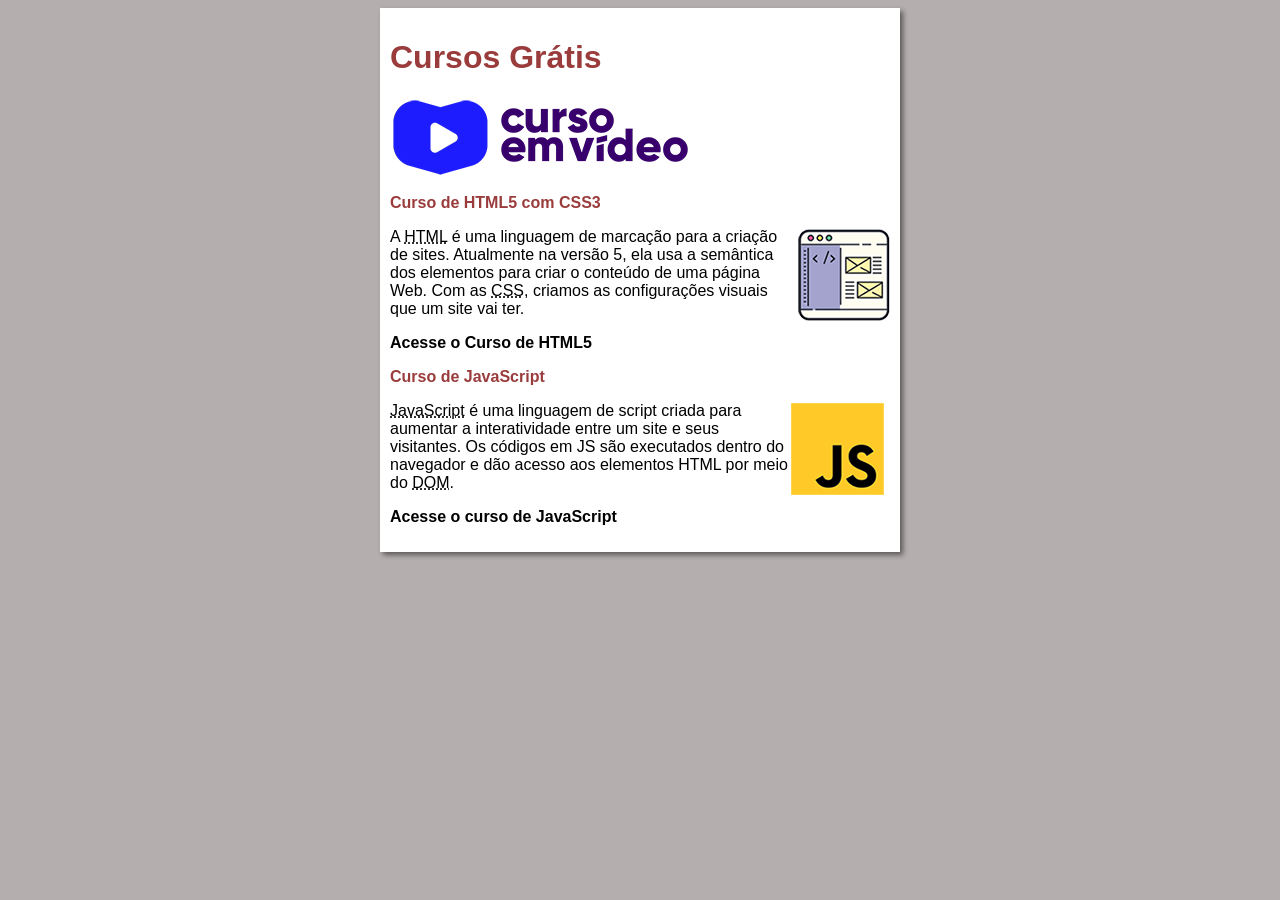
<file: index.html>
<!DOCTYPE html>
<html lang="pt-br">
<head>
    <meta charset="UTF-8">
    <meta name="viewport" content="width=device-width, initial-scale=1.0">
    <title>Curso em Vídeo</title>
    <link rel="stylesheet" href="estilos/style.css">
</head>
<body>
    <main>
        <header>
            <h1>Cursos Grátis</h1>
            <img src="imagens/curso-em-video-cor.png" alt="Curso em Vídeo"> 
        </header>
        <article>
            <h2>Curso de HTML5 com CSS3</h2>
            <img class="lado" src="imagens/curso-html-css.png" alt="Curso de HTML">
            <p>A <abbr title="HyperText Markup Language">HTML</abbr> é uma linguagem de marcação para a criação de sites. Atualmente na versão 5, ela usa a semântica dos elementos para criar o conteúdo de uma página Web. Com as <abbr title="Cascading Style Sheets">CSS</abbr>, criamos as configurações visuais que um site vai ter.</p>
            <p><a href="curso-html.html">Acesse o Curso de HTML5</a></p>

        </article>
        <article>
            <h2>Curso de JavaScript</h2>
            <img class="lado" src="imagens/curso-javascript.png" alt="Curso de JavaScript">
             <p><abbr title="JavaScript">JavaScript</abbr> é uma linguagem de script criada para aumentar a interatividade entre um site e seus visitantes. Os códigos em JS são executados dentro do navegador e dão acesso aos elementos HTML por meio do <abbr title="Document Object Model">DOM</abbr>.</p>
            <p><a href="curso-js.html">Acesse o curso de JavaScript</a></p>
        </article>
    </main>
    
</body>
</html>

<!-- para fazer link, basta selecionar e apertar ctrl + shift + p -->
<!-- ctrl + espaço para inserir -->

<!-- https://youtu.be/riSVzwlSnhw -->
</file>
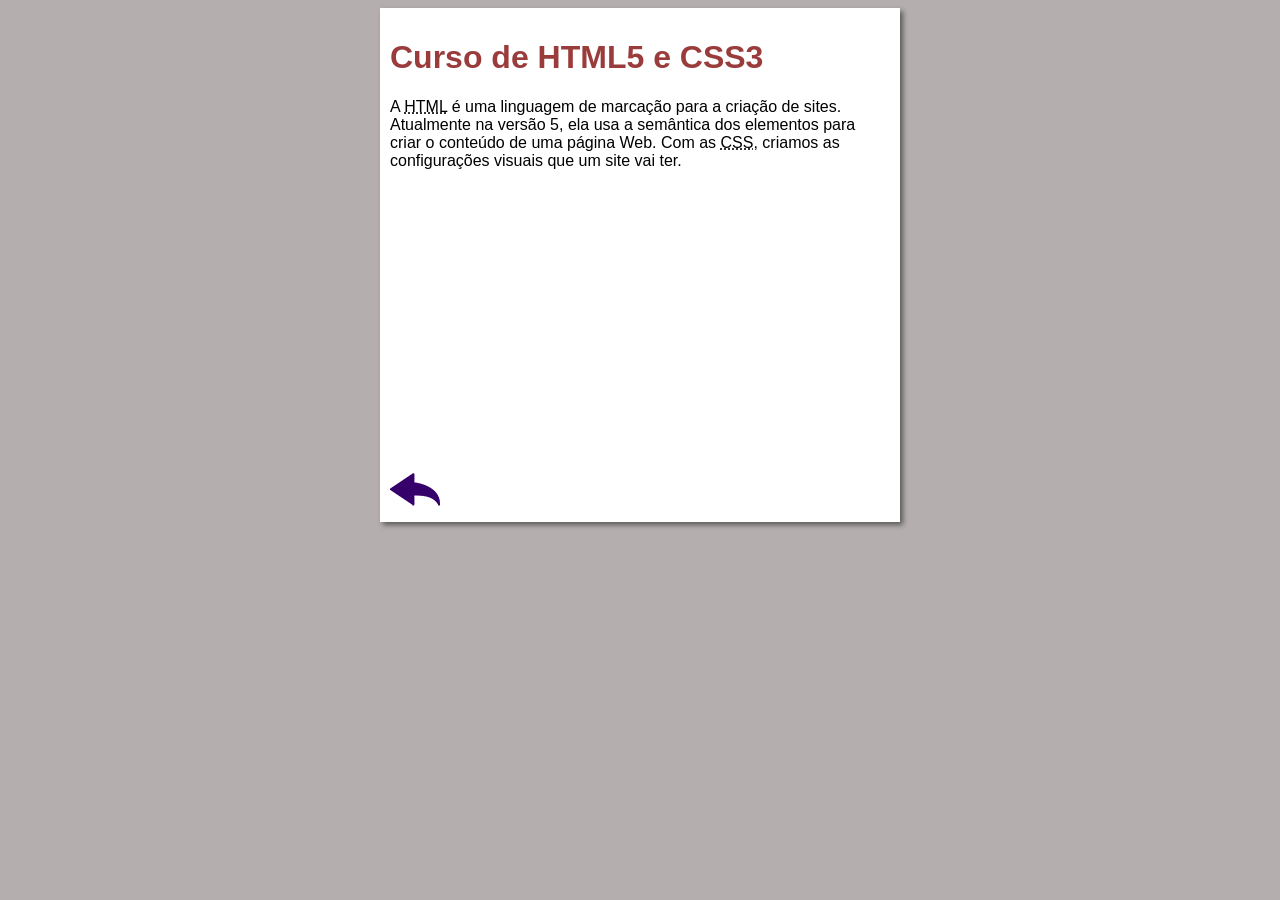
<file: curso-html.html>
<!DOCTYPE html>
<html lang="pt-br">
<head>
    <meta charset="UTF-8">
    <meta name="viewport" content="width=device-width, initial-scale=1.0">
    <title>Curso de HTML</title>
    <link rel="stylesheet" href="estilos/style.css">
</head>
<body>
    <main>
        <header>
            <h1>Curso de HTML5 e CSS3</h1>
        </header>
        <article>
            <p>A <abbr title="HyperText Markup Language">HTML</abbr> é uma linguagem de marcação para a criação de sites. Atualmente na versão 5, ela usa a semântica dos elementos para criar o conteúdo de uma página Web. Com as <abbr title="Cascading Style Sheets">CSS</abbr>, criamos as configurações visuais que um site vai ter.</p>

            <iframe width="560" height="315" src="https://www.youtube.com/embed/riSVzwlSnhw?si=kw7PIESRQFp5cSSW" title="YouTube video player" frameborder="0" allow="accelerometer; autoplay; clipboard-write; encrypted-media; gyroscope; picture-in-picture; web-share" referrerpolicy="strict-origin-when-cross-origin" allowfullscreen></iframe>

             <a href="index.html"><img src="imagens/btn-back.png" alt="Voltar"></a>
            
        </article>
    </main>
</body>
</html>
</file>
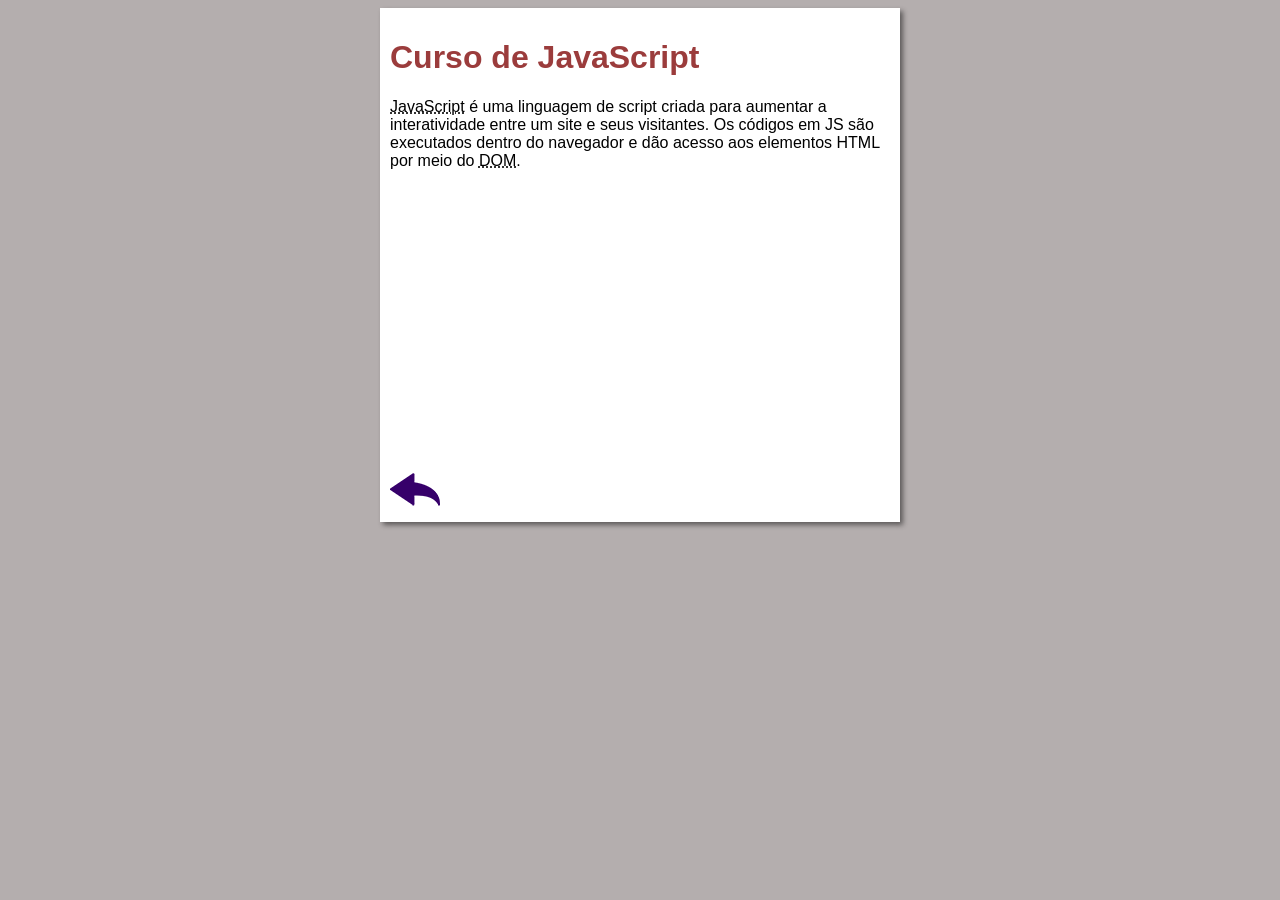
<file: curso-js.html>
<!DOCTYPE html>
<html lang="pt-br">
<head>
    <meta charset="UTF-8">
    <meta name="viewport" content="width=device-width, initial-scale=1.0">
    <title>Curso de JavaScript</title>
    <link rel="stylesheet" href="estilos/style.css">
</head>
<body>
    <main>
        <header>
            <h1>Curso de JavaScript</h1>
        </header>
        <article>
            <p><abbr title="JavaScript">JavaScript</abbr> é uma linguagem de script criada para aumentar a interatividade entre um site e seus visitantes. Os códigos em JS são executados dentro do navegador e dão acesso aos elementos HTML por meio do <abbr title="Document Object Model">DOM</abbr>.</p>

            <iframe width="560" height="315" src="https://www.youtube.com/embed/BXqUH86F-kA" frameborder="0" allow="accelerometer; autoplay; encrypted-media; gyroscope; picture-in-picture" allowfullscreen></iframe>

            <a href="index.html"><img src="imagens/btn-back.png" alt="Voltar"></a>
        </article>
    </main>
</body>
</html>
</file>
<file: estilos/style.css>
*{
    font-family: Arial, Helvetica, sans-serif;
    font-size: 16px;

}

body {
    background-color: rgb(180, 174, 174);

}

main {
    background-color: white;
    width: 500px;
    margin: auto;
    padding: 10px;
    box-shadow: 3px 3px 5px rgba(0, 0, 0, 0.486)
}

h1 {
    font-size: 2em;
    color: rgb(155, 60, 60);
}

h2 {
    font-size: 1,5em;
    color: rgb(155, 60, 60);
}

img.lado {
    float: right;
}

a {
    text-decoration: none;
    font-weight: bold;
    color: black;
}

a:hover {
    text-decoration: underline;
    color:rgb(110, 110, 226)
}

iframe {
    width: 100%;
    height: auto;
    aspect-ratio: 16 / 9;
    border-radius: 10xp;
}

.conteudo {
    width: 80%;
    margin: auto;
}
</file>
